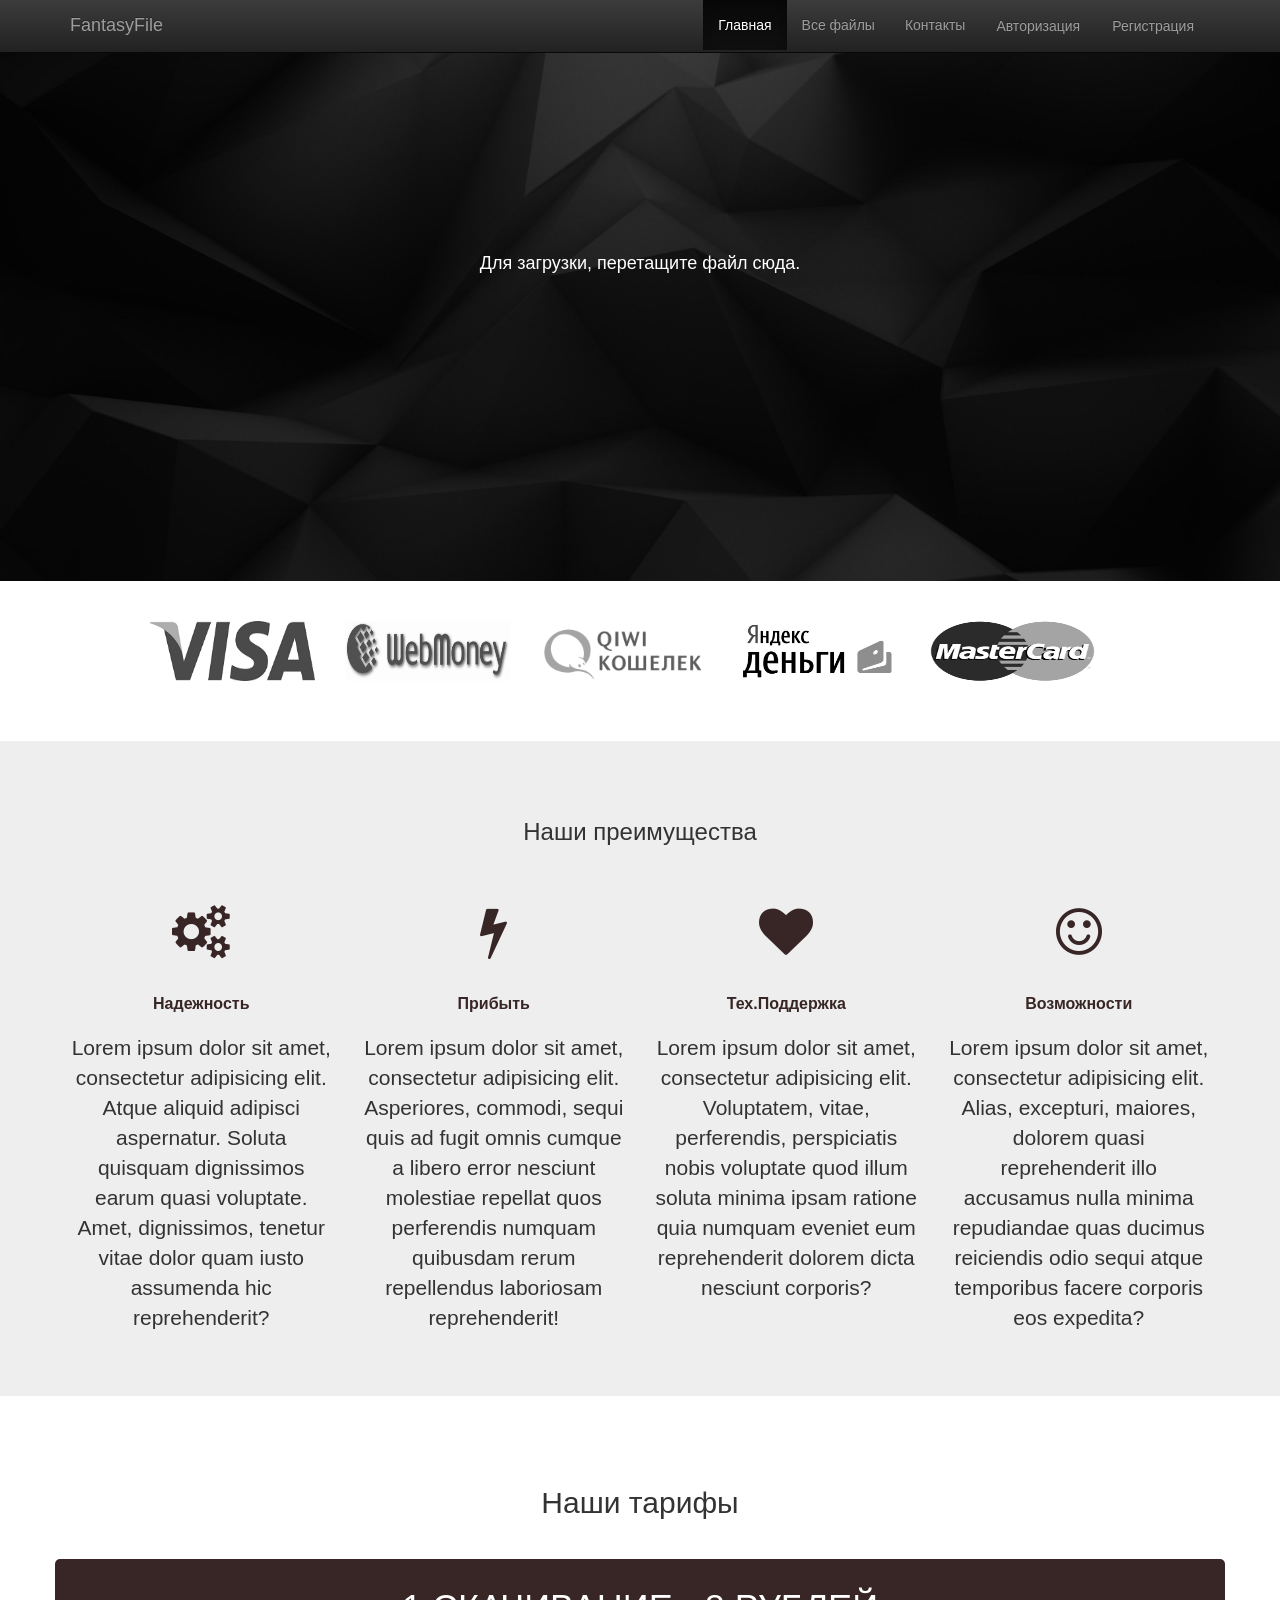
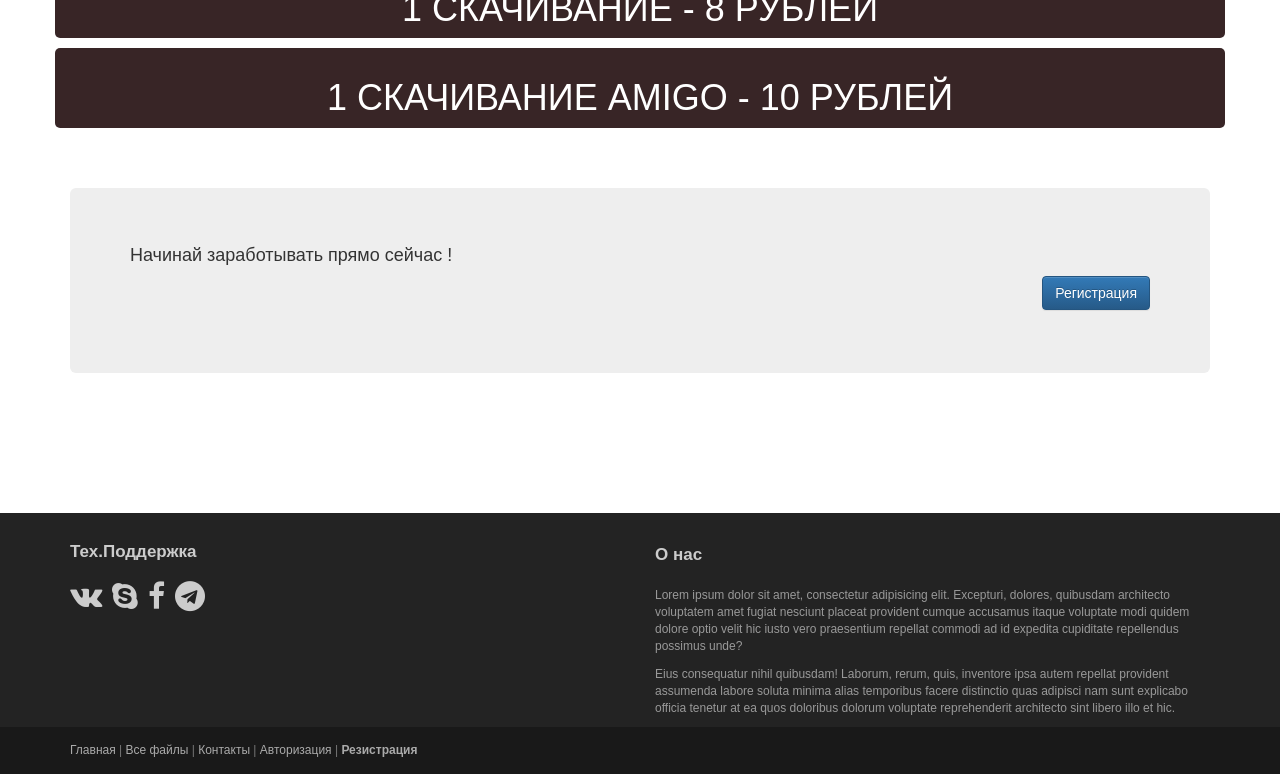
<file: desktop/index.html>
<!DOCTYPE html>
<html lang="ru">
<head>
	<meta charset="utf-8">
	<meta name="viewport"    content="width=device-width, initial-scale=1.0">
	<meta name="description" content="">
	<meta name="author"      content="">

	<title>FantasyFile</title>

	<link rel="shortcut icon" href="">

	<link rel="stylesheet" media="screen" href="http://fonts.googleapis.com/css?family=Open+Sans:300,400,700">
	<link rel="stylesheet" href="css/bootstrap.min.css">
	<link rel="stylesheet" href="css/font-awesome.min.css">

	<!-- Custom styles for our template -->
	<link rel="stylesheet" href="css/bootstrap-theme.min.css" media="screen" >
	<link rel="stylesheet" href="css/style.css">

	<!-- HTML5 shim and Respond.js IE8 support of HTML5 elements and media queries -->
	<!--[if lt IE 9]>
	<script src="assets/js/html5shiv.js"></script>
	<script src="assets/js/respond.min.js"></script>
	<![endif]-->
</head>

<body class="home">
	<!-- Fixed navbar -->
	<div class="navbar navbar-inverse navbar-fixed-top headroom" >
		<div class="container">
			<div class="navbar-header">
				<!-- Button for smallest screens -->
				<button type="button" class="navbar-toggle" data-toggle="collapse" data-target=".navbar-collapse"><span class="icon-bar"></span> <span class="icon-bar"></span> <span class="icon-bar"></span> </button>
				<a class="navbar-brand" href="index.html">FantasyFile</a>
			</div>
			<div class="navbar-collapse collapse">
				<ul class="nav navbar-nav pull-right">
					<li class="active"><a href="index.html">Главная</a></li>
					<li><a href="document/AllFile.html">Все файлы</a></li>
					<li><a href="document/profileUser/teh.html">Контакты</a></li>
					<li><a class="btn" href="document/regUser/log.html">Авторизация</a></li>
					<li><a class="btn" href="document/regUser/reg.html">Регистрация</a></li>
				</ul>
			</div><!--/.nav-collapse -->
		</div>
	</div>
	<!-- /.navbar -->

	<!-- Header -->
	<header id="head">
		<div class="container-fluid">
			<div class="row">
				<form action="/upload.php">
			      <div id="dropZone">
			        Для загрузки, перетащите файл сюда.
			      </div>
			    </form>
			</div>
		</div>
	</header>
	<!-- /Header -->

	<!-- Intro -->
	<div class="container text-center ggg">
		<div class="row">
			<div class="imgMoney col-md-2"><img src="img/money1.png" alt=""></div>
			<div class="imgMoney col-md-2"><img src="img/money2.png" alt=""></div>
			<div class="imgMoney col-md-2"><img src="img/money3.png" alt=""></div>
			<div class="imgMoney col-md-2"><img src="img/money4.png" alt=""></div>
			<div class="imgMoney col-md-2"><img src="img/money5.png" alt=""></div>
		</div>
	</div>
	<!-- /Intro-->
	<!-- Highlights - jumbotron -->
	<div class="jumbotron top-space">
		<div class="container">
			<h3 class="text-center thin">Наши преимущества</h3>
			<div class="row">
				<div class="col-md-3 col-sm-6 highlight">
					<div class="h-caption"><h4><i class="fa fa-cogs fa-5"></i>Надежность</h4></div>
					<div class="h-body text-center">
						<p>Lorem ipsum dolor sit amet, consectetur adipisicing elit. Atque aliquid adipisci aspernatur. Soluta quisquam dignissimos earum quasi voluptate. Amet, dignissimos, tenetur vitae dolor quam iusto assumenda hic reprehenderit?</p>
					</div>
				</div>
				<div class="col-md-3 col-sm-6 highlight">
					<div class="h-caption"><h4><i class="fa fa-flash fa-5"></i>Прибыть</h4></div>
					<div class="h-body text-center">
						<p>Lorem ipsum dolor sit amet, consectetur adipisicing elit. Asperiores, commodi, sequi quis ad fugit omnis cumque a libero error nesciunt molestiae repellat quos perferendis numquam quibusdam rerum repellendus laboriosam reprehenderit! </p>
					</div>
				</div>
				<div class="col-md-3 col-sm-6 highlight">
					<div class="h-caption"><h4><i class="fa fa-heart fa-5"></i>Тех.Поддержка</h4></div>
					<div class="h-body text-center">
						<p>Lorem ipsum dolor sit amet, consectetur adipisicing elit. Voluptatem, vitae, perferendis, perspiciatis nobis voluptate quod illum soluta minima ipsam ratione quia numquam eveniet eum reprehenderit dolorem dicta nesciunt corporis?</p>
					</div>
				</div>
				<div class="col-md-3 col-sm-6 highlight">
					<div class="h-caption"><h4><i class="fa fa-smile-o fa-5"></i>Возможности</h4></div>
					<div class="h-body text-center">
						<p>Lorem ipsum dolor sit amet, consectetur adipisicing elit. Alias, excepturi, maiores, dolorem quasi reprehenderit illo accusamus nulla minima repudiandae quas ducimus reiciendis odio sequi atque temporibus facere corporis eos expedita? </p>
					</div>
				</div>
			</div> <!-- /row  -->
		
		</div>
	</div>
	<!-- /Highlights -->

	<!-- container -->
	<div class="container">

		<h2 class="text-center top-space">Наши тарифы</h2>
		<br>

		<div class="row">
			<div class="col-md-12 tarifs">
				<h1 class="bigText">1 скачивание - 8 Рублей </h1>
			</div>
		</div> <!-- /row -->

		<div class="row">
			<div class="col-md-12 tarifs">
				<h1 class="bigText">1 скачивание Amigo - 10 Рублей </h1>
			</div>
		</div> <!-- /row -->

		<div class="jumbotron top-space">
			<h4>Начинай заработывать прямо сейчас !</h4>
     		<p class="text-right"><a class="btn btn-primary btn-large">Регистрация</a></p>
  		</div>

</div>	<!-- /container -->
	
	<!-- Social links. @TODO: replace by link/instructions in template -->
	<section id="social">
		<div class="container">
			<div class="wrapper clearfix">
				<!-- AddThis Button BEGIN -->
				<div class="addthis_toolbox addthis_default_style">
				<a class="addthis_button_facebook_like" fb:like:layout="button_count"></a>
				<a class="addthis_button_tweet"></a>
				<a class="addthis_button_linkedin_counter"></a>
				<a class="addthis_button_google_plusone" g:plusone:size="medium"></a>
				</div>
				<!-- AddThis Button END -->
			</div>
		</div>
	</section>
	<!-- /social links -->


	<footer id="footer" class="top-space">

		<div class="footer1">
			<div class="container">
				<div class="row">
					<div class="col-md-6">
						<h3 class="widget-title">Тех.Поддержка</h3>
						<div class="widget-body">
							<p class="follow-me-icons">
								<a href=""><i class="fa fa-vk fa-2"></i></a>
								<a href=""><i class="fa fa-skype fa-2"></i></a>
								<a href=""><i class="fa fa-facebook fa-2"></i></a>
								<a href=""><i class="fa fa-telegram fa-2"></i></a>
							</p>
						</div>
					</div>

					<div class="col-md-6">
						<p class="widget-title">О нас</p>
						<div class="widget-body">
							<p>Lorem ipsum dolor sit amet, consectetur adipisicing elit. Excepturi, dolores, quibusdam architecto voluptatem amet fugiat nesciunt placeat provident cumque accusamus itaque voluptate modi quidem dolore optio velit hic iusto vero praesentium repellat commodi ad id expedita cupiditate repellendus possimus unde?</p>
							<p>Eius consequatur nihil quibusdam! Laborum, rerum, quis, inventore ipsa autem repellat provident assumenda labore soluta minima alias temporibus facere distinctio quas adipisci nam sunt explicabo officia tenetur at ea quos doloribus dolorum voluptate reprehenderit architecto sint libero illo et hic.</p>
						</div>
					</div>

				</div> <!-- /row of widgets -->
			</div>
		</div>

		<div class="footer2">
			<div class="container">
				<div class="row">
					<div class="col-md-6 widget">
						<div class="widget-body">
							<p class="simplenav">
								<a href="index.html">Главная</a> | 
								<a href="document/AllFile.html">Все файлы</a> |
								<a href="document/profileUser/teh.html">Контакты</a> |
								<a href="document/regUser/log.html">Авторизация</a> |
								<b><a href="document//regUser/reg.html">Резистрация</a></b>
							</p>
						</div>
					</div>

				</div> <!-- /row of widgets -->
			</div>
		</div>

	</footer>





	<!-- JavaScript libs are placed at the end of the document so the pages load faster -->
	<script src="http://ajax.googleapis.com/ajax/libs/jquery/1.10.2/jquery.min.js"></script>
	<script src="http://netdna.bootstrapcdn.com/bootstrap/3.0.0/js/bootstrap.min.js"></script>
	<script src="js/headroom.min.js"></script>
	<script src="js/jQuery.headroom.min.js"></script>
	<script src="js/template.js"></script>
	<script src="js/upload.js"></script>
</body>
</html>
</file>
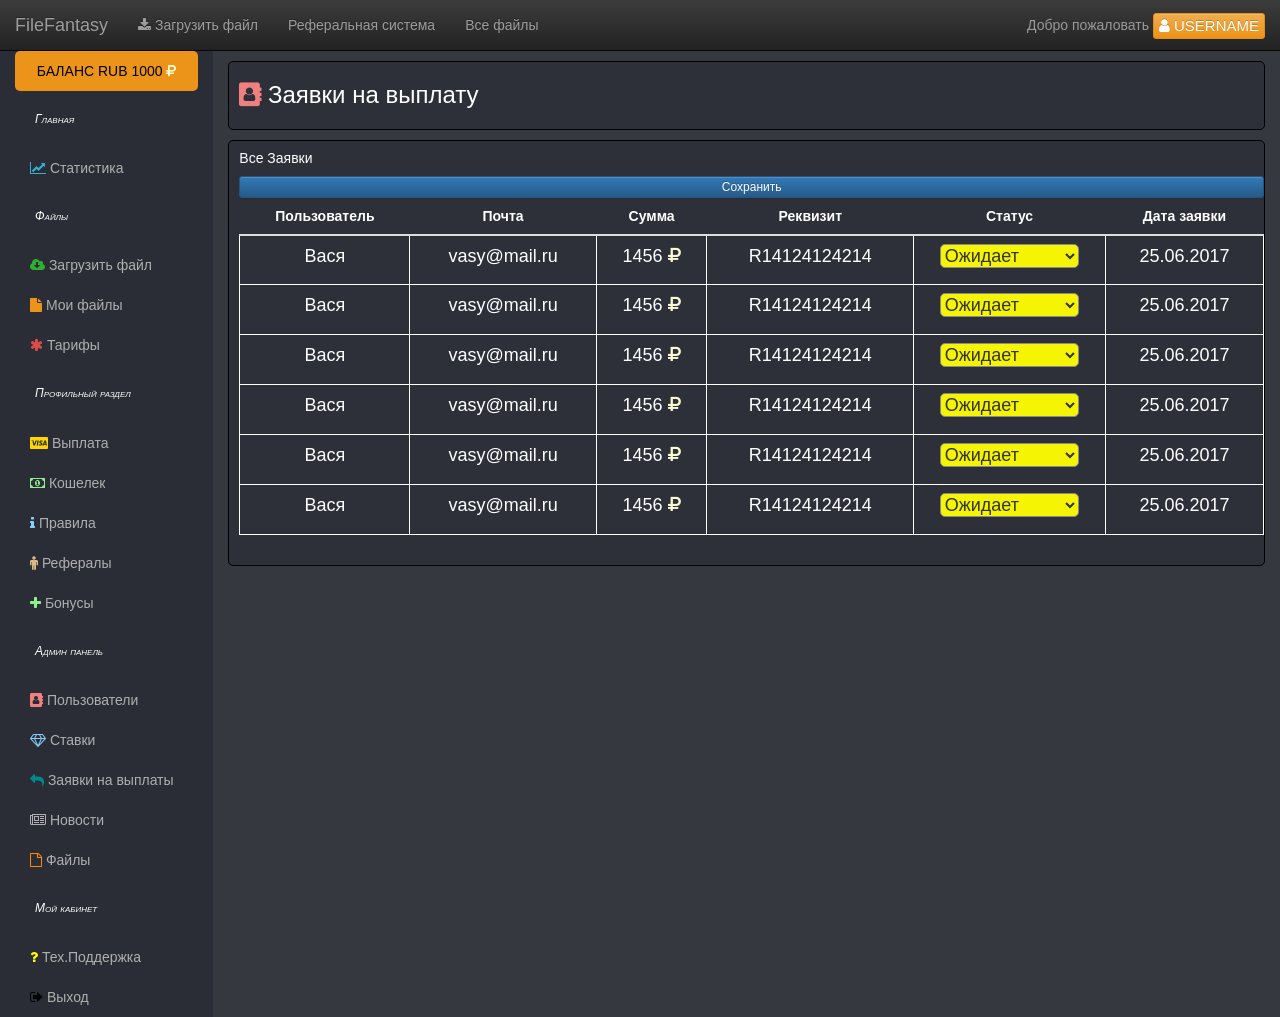
<file: desktop/document/adminPanel/moneyPush.html>
<!DOCTYPE html>
<html>
	<head>
		<meta charset="UTF-8">
		<title>FileFantasy</title>
		<link rel="stylesheet" href="../../css/bootstrap.min.css">
		<link rel="stylesheet" href="../../css/bootstrap-theme.min.css">
		<link rel="stylesheet" href="../../css/font-awesome.min.css">
		<link rel="stylesheet" href="https://fonts.googleapis.com/icon?family=Material+Icons">
		<link rel="stylesheet" href="https://code.getmdl.io/1.3.0/material.indigo-pink.min.css">
		<link rel="stylesheet" href="../../css/styleProfile.css">
	</head>
	<body>
		<nav class="navbar navbar-inverse navbar-fixed-top">
			<div class="container-fluid">
				<!-- Brand and toggle get grouped for better mobile display -->
				<div class="navbar-header">
					<button type="button" class="navbar-toggle collapsed" data-toggle="collapse" data-target="#bs-example-navbar-collapse-1" aria-expanded="false">
					<span class="sr-only">Toggle navigation</span>
					<span class="icon-bar"></span>
					<span class="icon-bar"></span>
					<span class="icon-bar"></span>
					</button>
					<a class="navbar-brand" href="#">FileFantasy</a>
				</div>
				<!-- Collect the nav links, forms, and other content for toggling -->
				<div class="collapse navbar-collapse" id="bs-example-navbar-collapse-1">
					<ul class="nav navbar-nav navbar-left">
						<li><a href="../../index.html"><i class="fa fa-download"></i> Загрузить файл</a></li>
						<li><a href="../profileUser/refer.html">Реферальная система</a></li>
						<li><a href="../AllFile.html">Все файлы</a></li>
					</ul>
					<div class="in">
						<p class="username">Добро пожаловать <a href="" class="user btn btn-warning btn-xs"><i class="fa fa-user"></i> USERNAME</a></p>
					</div>
				</div>
				<!-- /.navbar-collapse -->
			</div>
			<!-- /.container-fluid -->
		</nav>
		<div class="wrapper">
			<div class="container-fluid">
				<div class="row">
					<div class="menu col-xs-2">
						<ul class="nav menuProfile">
							<li class="money">БАЛАНС RUB <span id="moneyT"></span> <i class="fa fa-ruble"></i></li>
							<p>Главная</p>
							<li><a href="../profileUser/profile.html"><i class="fa fa-line-chart"></i> Статистика</a></li>
							<p>Файлы</p>
							<li><a href="../profileUser/uploadfile.html"><i class="fa fa-cloud-download"></i> Загрузить файл</a></li>
							<li><a href="../profileUser/mineFile.html"><i class="fa fa-file"></i> Мои файлы</a></li>
							<li><a href="../profileUser/tarif.html"><i class="fa fa-asterisk"></i> Тарифы</a></li>
							<p>Профильный раздел</p>
							<li><a href="../profileUser/cash.html"><i class="fa fa-cc-visa"></i> Выплата</a></li>
							<li><a href="../profileUser/wmNum.html"><i class="fa fa-money"></i> Кошелек</a></li>
							<li><a href="../profileUser/rules.html"><i class="fa fa-info"></i> Правила</a></li>
							<li><a href="../profileUser/refer.html"><i class="fa fa-male"></i> Рефералы</a></li>
							<li><a href="../profileUser/bonus.html"><i class="fa fa-plus"></i> Бонусы</a></li>
							<p>Админ панель</p>
							<li><a href="users.html"><i class="fa fa-address-book"></i> Пользователи</a></li>
							<li><a href="moneyUser.html"><i class="fa fa-diamond"></i> Ставки</a></li>
							<li><a href="moneyPush.html"><i class="fa fa-mail-reply"></i> Заявки на выплаты</a></li>
							<li><a href="news.html"><i class="fa fa-newspaper-o"></i> Новости</a></li>
							<li><a href="filePanel.html"><i class="fa fa-file-o"></i> Файлы</a></li>
							<p>Мой кабинет</p>
							<li><a href="../profileUser/teh.html"><i class="fa fa-question"></i> Тех.Поддержка</a></li>
							<li><a href="../regUser/log.html"><i class="fa fa-sign-out"></i> Выход</a></li>
						</ul>
					</div>
					<div class="content col-xs-10">
						<div class="teh">
							<h3><i class="fa fa-address-book"></i> Заявки на выплату</h3>
						</div>
						<div class="teh">
							<h5>Все Заявки</h5>
							<input type="button" class="btn btn-block btn-primary btn-xs" value="Сохранить">
							<table class="table">
								<thead>
									<tr>
										<th>Пользователь</th>
										<th>Почта</th>
										<th>Сумма</th>
										<th>Реквизит</th>
										<th>Статус</th>
										<th>Дата заявки</th>
									</tr>
								</thead>
								<tbody>
									<tr>
										<td>Вася</td>
										<td>vasy@mail.ru</td>
										<td>1456 <i class="fa fa-ruble"></i></td>
										<td>R14124124214</td>
										<td>
											<select class="selects fffff itemOption1">
												<option class="itemOption1">Ожидает</option>
												<option class="itemOption2">Зачислено</option>
												<option class="itemOption3">Отклонено</option>
											</select>
										</td>
										<td>25.06.2017 </td>
									</tr>
									<tr>
										<td>Вася</td>
										<td>vasy@mail.ru</td>
										<td>1456 <i class="fa fa-ruble"></i></td>
										<td>R14124124214</td>
										<td>
											<select class="selects fffff itemOption1">
												<option class="itemOption1">Ожидает</option>
												<option class="itemOption2">Зачислено</option>
												<option class="itemOption3">Отклонено</option>
											</select>
										</td>
										<td>25.06.2017 </td>
									</tr>
									<tr>
										<td>Вася</td>
										<td>vasy@mail.ru</td>
										<td>1456 <i class="fa fa-ruble"></i></td>
										<td>R14124124214</td>
										<td>
											<select class="selects fffff itemOption1">
												<option class="itemOption1">Ожидает</option>
												<option class="itemOption2">Зачислено</option>
												<option class="itemOption3">Отклонено</option>
											</select>
										</td>
										<td>25.06.2017 </td>
									</tr>
									<tr>
										<td>Вася</td>
										<td>vasy@mail.ru</td>
										<td>1456 <i class="fa fa-ruble"></i></td>
										<td>R14124124214</td>
										<td>
											<select class="selects fffff itemOption1">
												<option class="itemOption1">Ожидает</option>
												<option class="itemOption2">Зачислено</option>
												<option class="itemOption3">Отклонено</option>
											</select>
										</td>
										<td>25.06.2017 </td>
									</tr>
									<tr>
										<td>Вася</td>
										<td>vasy@mail.ru</td>
										<td>1456 <i class="fa fa-ruble"></i></td>
										<td>R14124124214</td>
										<td>
											<select class="selects fffff itemOption1">
												<option class="itemOption1">Ожидает</option>
												<option class="itemOption2">Зачислено</option>
												<option class="itemOption3">Отклонено</option>
											</select>
										</td>
										<td>25.06.2017 </td>
									</tr>
									<tr>
										<td>Вася</td>
										<td>vasy@mail.ru</td>
										<td>1456 <i class="fa fa-ruble"></i></td>
										<td>R14124124214</td>
										<td>
											<select class="selects fffff itemOption1">
												<option class="itemOption1">Ожидает</option>
												<option class="itemOption2">Зачислено</option>
												<option class="itemOption3">Отклонено</option>
											</select>
										</td>
										<td>25.06.2017 </td>
									</tr>
								</tbody>
							</table>
						</div>
					</div>
				</div>
			</div>
		</div>
		<script defer src="https://code.getmdl.io/1.3.0/material.min.js"></script>
		<script src="../../js/bootstrap.min.js"></script>
		<script src="../../js/jquery-3.2.1.slim.min.js"></script>
		<script src="../../js/cash.js"></script>
	</body>
</html>
</file>
<file: desktop/css/style.css>
body{
	margin: 0px;
}
/* Header */
#head { background:#181015 url("../img/background.jpg") no-repeat; background-size: cover; min-height:520px; text-align: center; padding-top:240px; color:white; font-family:"Open sans", Helvetica, Arial; font-weight:300; }
#head.secondary { height:100px; min-height: 100px; padding-top:0px; }
	#head .lead { font-family:"Open sans", Helvetica, Arial; font-size:44px; margin-bottom:6px; color:white; line-height:1.15em; } 
	#head .tagline { color:rgba(255,255,255,0.75); margin-bottom:25px; }
		#head .tagline a { color:#fff; } 
	#head .btn { margin-bottom:10px;}
	#head .btn-default { text-shadow: none; background:transparent; color:rgba(255,255,255,.5); -webkit-box-shadow:inset 0px 0px 0px 3px rgba(255,255,255,.5); -moz-box-shadow:inset 0px 0px 0px 3px rgba(255,255,255,.5); box-shadow:inset 0px 0px 0px 3px rgba(255,255,255,.5); background: transparent; }
		#head .btn-default:hover,
		#head .btn-default:focus { color:rgba(255,255,255,.8); -webkit-box-shadow:inset 0px 0px 0px 3px rgba(255,255,255,.8); -moz-box-shadow:inset 0px 0px 0px 3px rgba(255,255,255,.8); box-shadow:inset 0px 0px 0px 3px rgba(255,255,255,.8); background: transparent; }
		#head .btn-default:active, 
		#head .btn-default.active { color:#fff; -webkit-box-shadow:inset 0px 0px 0px 3px #fff; -moz-box-shadow:inset 0px 0px 0px 3px #fff; box-shadow:inset 0px 0px 0px 3px #fff; background: transparent; }

@media (max-width: 767px) {
	#head { min-height:420px; padding-top:160px; }
	#head .lead { font-size: 34px; }
}


/* Autohide navbar */
.slideUp { top:-100px; }
.headroom { -webkit-transition: all 0.4s ease-out; -moz-transition: all 0.4s ease-out; -o-transition: all 0.4s ease-out; transition: all 0.4s ease-out; }


/* Highlights (in jumbotron in most cases) */
.highlight { margin-top:40px; }
	.h-caption { text-align: center; } 
	.h-caption i { display:block; font-size: 54px; color:#382526; margin-bottom:36px; }
	.h-caption h4 { color:#382526; font-size: 16px; font-weight: bold; margin-bottom:20px; }
	.h-body { }


/* Typography */
h1, h2, h3, h4, h5, h6 { font-family:"Open sans", Helvetica, Arial; }
h1, .h1, h2, .h2, h3, .h3 { margin-top:30px; } 
blockquote { font-style: italic; font-family: Georgia; color:#999; margin:30px 0 30px; }
label { color: #777; }
.thin { font-weight:300; }
.page-title { margin-top:20px; font-weight:300; }
.text-muted { color:#888; }
.breadcrumb { background:none; padding:0; margin:30px 0 0px 0; }
ul.list-spaces li{ margin-bottom:10px; }

/* Helpers */
.container-full { margin: 0 auto; width: 100%; }
.top-space { margin-top: 60px; }
.top-margin { margin-top:20px; }

img { max-width:100%; }
img.pull-right { margin-left: 10px; }
img.pull-left { margin-right: 10px; }
#map { width:100%; height:280px; }
#social { margin-top:50px; margin-bottom:50px; }
	#social .wrapper { width:340px; margin:0 auto; }

/* Main content block */
.maincontent { }

/* Sidebars */
.sidebar { padding-top:36px; padding-bottom:30px; }
	.sidebar .widget { margin-bottom:20px; }
	.sidebar h1, .sidebar .h1, .sidebar h2, .sidebar .h2, .sidebar h3, .sidebar .h3 { margin-top:20px; } 

/* Footer */
.footer1 { background: #232323; padding: 30px 0 0 0; font-size: 12px; color: #999; }
	.footer1 a { color: #ccc; }
		.footer1 a:hover {color: #fff; }
	.footer1 .widget { margin-bottom:30px; }		
	.footer1 .widget-title { font-size: 17px; font-weight: bold; color: #ccc; margin: 0 0 20px; }
	.footer1 .entry-meta { border-top: 1px solid #ccc; border-bottom: 1px solid #ccc; margin: 0 0 35px 0; padding: 2px 0; color: #888888; font-size: 12px; font-size: 0.75rem; }
		.footer1 .entry-meta a { color: #333333; }
		.footer1 .entry-meta .meta-in { border-top: 1px solid #ccc; border-bottom: 1px solid #ccc; padding: 10px 0; }
	.follow-me-icons { font-size:30px; }		
		.follow-me-icons i { float:left; margin:0 10px 0 0; }

.footer2 { background: #191919; padding: 15px 0; color: #777; font-size: 12px; }
	.footer2 a { color: #aaa; }
		.footer2 a:hover { color: #fff; }
		.footer2 p { margin: 0; }

	.widget-simplenav { margin-left:-5px; }
	.widget-simplenav a{ margin:0 5px; }
#dropZone {
    color: #fff;
    font-size: 18px;
    font-family: 'OpenSans', arial;
    text-align: center;
    width: 100%;
	height: 520px;
    padding-top: 190px;
    margin-top: -14%;
    border: 0px solid #ccc;

    -webkit-border-radius: 0px;
    -moz-border-radius: 0px;
    border-radius: 0px;
}

#dropZone:hover {
    color: #999;
}

#dropZone.error {
    background: #faa;
    opacity: 0.1
}
.imgMoney img{
	width: 100%;
	height: 60px;
	margin-left: 80px;
	margin-top: 40px;
}
.imgMoney{
	-webkit-filter: grayscale(100%);
	-moz-filter: grayscale(100%);
	-ms-filter: grayscale(100%);
	-o-filter: grayscale(100%);
	filter: grayscale(100%);
}
.imgMoney:hover{
	-webkit-filter: grayscale(0%);
	-moz-filter: grayscale(0%);
	-ms-filter: grayscale(0%);
	-o-filter: grayscale(0%);
	filter: grayscale(0%);
}
h1,h2,h3,h4,h5,h6,p,pre,li,a,i{
    font-family: 'OpenSans', arial;
}
.tarifs{
	margin-top: 10px;
	width: 100%;
	background-color: #382526;
	border-radius: 5px;
	color: #fff;
	text-align: center;
	font-size: 25px;
	text-transform: uppercase;
}
@media (max-width: 960px) {
 footer{display: none;}
 .ggg{display: none;}
}
</file>
<file: desktop/css/styleProfile.css>
body {
	background-color: rgba(45, 48, 56, 0.96);
}
select{
	background-color: transparent;
	width: 80%;
	border: 1px solid #888;
	border-radius: 5px;
}
select:focus{
	outline: none;
}
option{
	background-color: #999;
}
option:hover{
	background-color: #333;
}
.itemOption1{
 background-color: #F4F403;
 color: #333;
}
.itemOption2{
 background-color: #90EE90;
  color: #333;
}
.itemOption3{
 background-color: #DE7879;
  color: #333;
}
.username {
	color: #999;
	float: right;
	margin-top: 1%;
}

.user {
	color: white;
	font-size: 15px;
}

.username {}

.wrapper {
	margin-top: 4%;
}

.menu {
	height: 100%;
	background-color: #2A2D35;
	color: white;
}

.nav {}

.menuProfile li a {
	left: 0;
	width: 100%;
	text-align: left;
	color: #AFAFAF;
}

.money {
	padding: 10px;
	background-color: #EB9419;
	color: black;
	text-align: center;
	border-radius: 5px;
}

.menuProfile li a:hover {
	background-color: #2A2D35;
	color: #999;
}

.menuProfile p {
	margin: 20px;
	font-size: 12px;
	font-style: italic;
	font-variant: small-caps;
}

.teh {
	margin-top: 10px;
	border-radius: 5px;
	border: 1px solid black;
	color: white;
	text-align: left;
	background-color: #2D3038;
	padding-bottom: 10px;
	padding-left: 10px;
}

.teh a {
	font-size: 20px;
	color: white;
	padding-top: 10px;
	font-style: italic;
	text-decoration: none;
}

.cashbaack a {
	font-size: 18px;
	margin-top: 2px;
	margin-left: 45px;
	font-style: normal;
	text-decoration: none;
}

.teh a:hover {
	font-size: 20px;
	color: #595959;
	padding-top: 10px;
}

.cashbaack a:hover {
	color: black;
	font-size: 18px;
}

.Stat {
	margin: 10px;
	width: 80%;
	text-align: center;
	height: 80px;
	border-radius: 10px;
}

.Stat p {
	font-size: 11px;
	margin-top: -10px;
}

.statistic {
	height: 100px;
}

p.moneyStat {
	margin-top: 10px;
	padding-top: 15px;
	font-size: 35px;
	margin-bottom: 10px;
}

.item1 {
	background-color: #EB951A;
}

.item2 {
	background-color: #C83935;
}

.item3 {
	background-color: #2A6396;
}

.item4 {
	background-color: #469C46;
}

.statsTable {
	padding: 10px;
}

td {
	font-size: 18px;
	border: 1px solid #fff;
	height: 70px;
	text-align: center;
	border-radius: 10px;
	height: 50px;
}

tr:hover {
	background-color: rgba(153, 153, 153, 0.13);
}

tr {
	border-radius: 10px;
}

th {
	text-align: center;
}

.box__dragndrop,
.box__uploading,
.box__success,
.box__error {
	display: none;
}

.linkset {
	color: #222;
}

.fa-trash {
	color: #C83935;
}

.fa-trash:hover {
	color: #9F100C;
}

.fa-cog {
	color: #469C46;
}

.fa-cog:hover {
	color: #287E28;
}

.fa-link {
	color: #EB951A;
}

.fa-link:hover {
	color: #BA6400;
}

.fa-file {
	color: #EB9419;
}

.fa-line-chart {
	color: #34AFD4;
}

.fa-cloud-download {
	color: #2FAF2F;
}

.fa-asterisk {
	color: #DB4C48;
}

.fa-internet-explorer {
	color: aqua;
}

.textleft {
	text-align: left;
}

.tarifitem {
	text-align: left;
	height: 20px;
	font-size: 14px;
}

.fa-cc-visa {
	color: gold;
}

.fa-money {
	color: lightgreen;
}

.fa-info {
	color: lightskyblue;
}

.fa-male {
	color: burlywood;
}

.fa-plus {
	color: lightgreen;
}

.fa-question {
	color: yellow;
}

.fa-sign-out {
	color: black;
}

.BTN {
	font-size: 14px;
	
}

input.form-control {
	margin-left: 10px;
	margin-top: 2%;
	width: 80%;
}

.cah {
	padding-top: 25px;
	height: 100px;
}

.fa-history {
	color: crimson;
}

.og {
	color: yellow;
}

.good {
	color: lightgreen;
}

.ot {
	color: lightcoral;
}

.inputwm {
	width: 300px;
	background-color: transparent;
	border: 1px solid black;
	border-radius: 5px;
	height: 40px;
	padding-left: 10px;
}

.inputwm:focus {
	border: 1px solid #999;
	outline: none;
}

.inputwm:hover {
	border: 1px solid #999;
}

.wmA a {
	font-size: 15px;
	text-decoration: none;
	font-style: normal;
	padding: 0;
	height: 38px;
	padding: 10px;
}

.wmA a:hover {
	padding: 10px;
	color: black;
	font-size: 15px;
}

dd {
	margin-left: 25px;
	margin-bottom: 5px;
}

dt {
	margin-top: 1em;
	/* Отступ сверху */
}

.ggggg {
	width: 100px;
	margin-left: 10px;
	height: 40px;
}

a.downloadd {
	font-style: normal;
	font-size: 18px;
}
a.downloadd:hover {
	font-style: normal;
	font-size: 18px;
	color: white;
	opacity: 0.7;
}

.fa-calendar {
	color: lightseagreen;
}

.fa-ruble {
	color: lightgoldenrodyellow;
}

.searchB {
	width: 80%;
}

a.searchbtn {
	height: 35px;
	padding-top: 3px;
	width: 15%;
	color: black;
}
a.searchbtn:hover {
	height: 35px;
	padding-top: 3px;
	width: 15%;
	color: black;
	opacity: 0.8;
}

hr {
	margin: 10px;
}



.fileInfoItem1 {
	text-align: center;
	width: 10%;
	display: inline-block;
}

.fileInfoItem2 {
		text-align: center;
	width: 60%;
	display: inline-block;
}

.fileInfoItem3 {
		text-align: center;
	width: 10%;
	display: inline-block;
}

.filelistbtn {
	color: #000;
}

.fa-address-book {
	color: lightcoral;
}

.fa-diamond {
	color: lightskyblue;
}

.fa-mail-reply {
	color: darkcyan;
}

.fa-file-o {
	color: darkorange;
}

.textareaNews {
width: 99%;
	height: 300px;
	background-color: transparent;
	color: white;
	font-size: 20px;
	border: 1px solid #fff;
	border-radius: 15px;
	padding: 15px;
}

.panetNewsBTN {
	color: black;
}

.InfoUserDiv {
	margin: 10px;
}

.comboBox {
	width: 100%;
	background-color: transparent;
	border: 1px solid black;
	border-radius: 5px;
}

.comboBoxItem {
	background-color: #444;
	border: 1px solid black;;
	color: #fff;
	font-size: 15px;
}
.comboBoxItem:hover {
	background-color: #999;

}


#dropZone {    
    color: #555;
    font-size: 18px;
    text-align: center;    
    
    width: 90%;
	height: 300px;
    padding: 50px 0;
    margin: 50px auto;
	padding-top: 13%;
    
    background: #999;
    border: 1px solid #222;
    
    -webkit-border-radius: 5px;
    -moz-border-radius: 5px;
    border-radius: 5px;
}

#dropZone.hover {
    background: #ddd;
    border-color: #aaa;
}

#dropZone.error {
    background: #faa;
    border-color: #f00;
}

#dropZone.drop {
    background: #afa;
    border-color: #0f0;
}


.bntSave {
	color: #000;
	
}

a.profileUserLink {
	font-style: normal;
}
a.profileUserLink:hover {
	font-style: normal;
	opacity: 0.6;
	color:white;
}

.fa-envelope {
	color:aqua;
}

.dawnloadbtn {
	width: 90%;
	margin-left: 5%;
	background-color: #999;
	padding-left: 30%;
}

.downloader {
	margin-top:5%;
	padding: 6%;
}

a.bDownLoad {
	font-size: 40px;
	margin-left: 200px;
	width:30%;	
	font-style: normal;
}
a.bDownLoad:hover {
	font-size: 40px;
	margin-left: 200px;
	width:30%;	
	font-style: normal;
	color:white;
	opacity: 0.8;
}

.rightFloat {
	float: left;
	margin-left: 20px;
}

.leftFloat {
	float: right;
	margin-right: 30px;
}

.infoDownLoader {
	height: 90px;;
}
</file>
